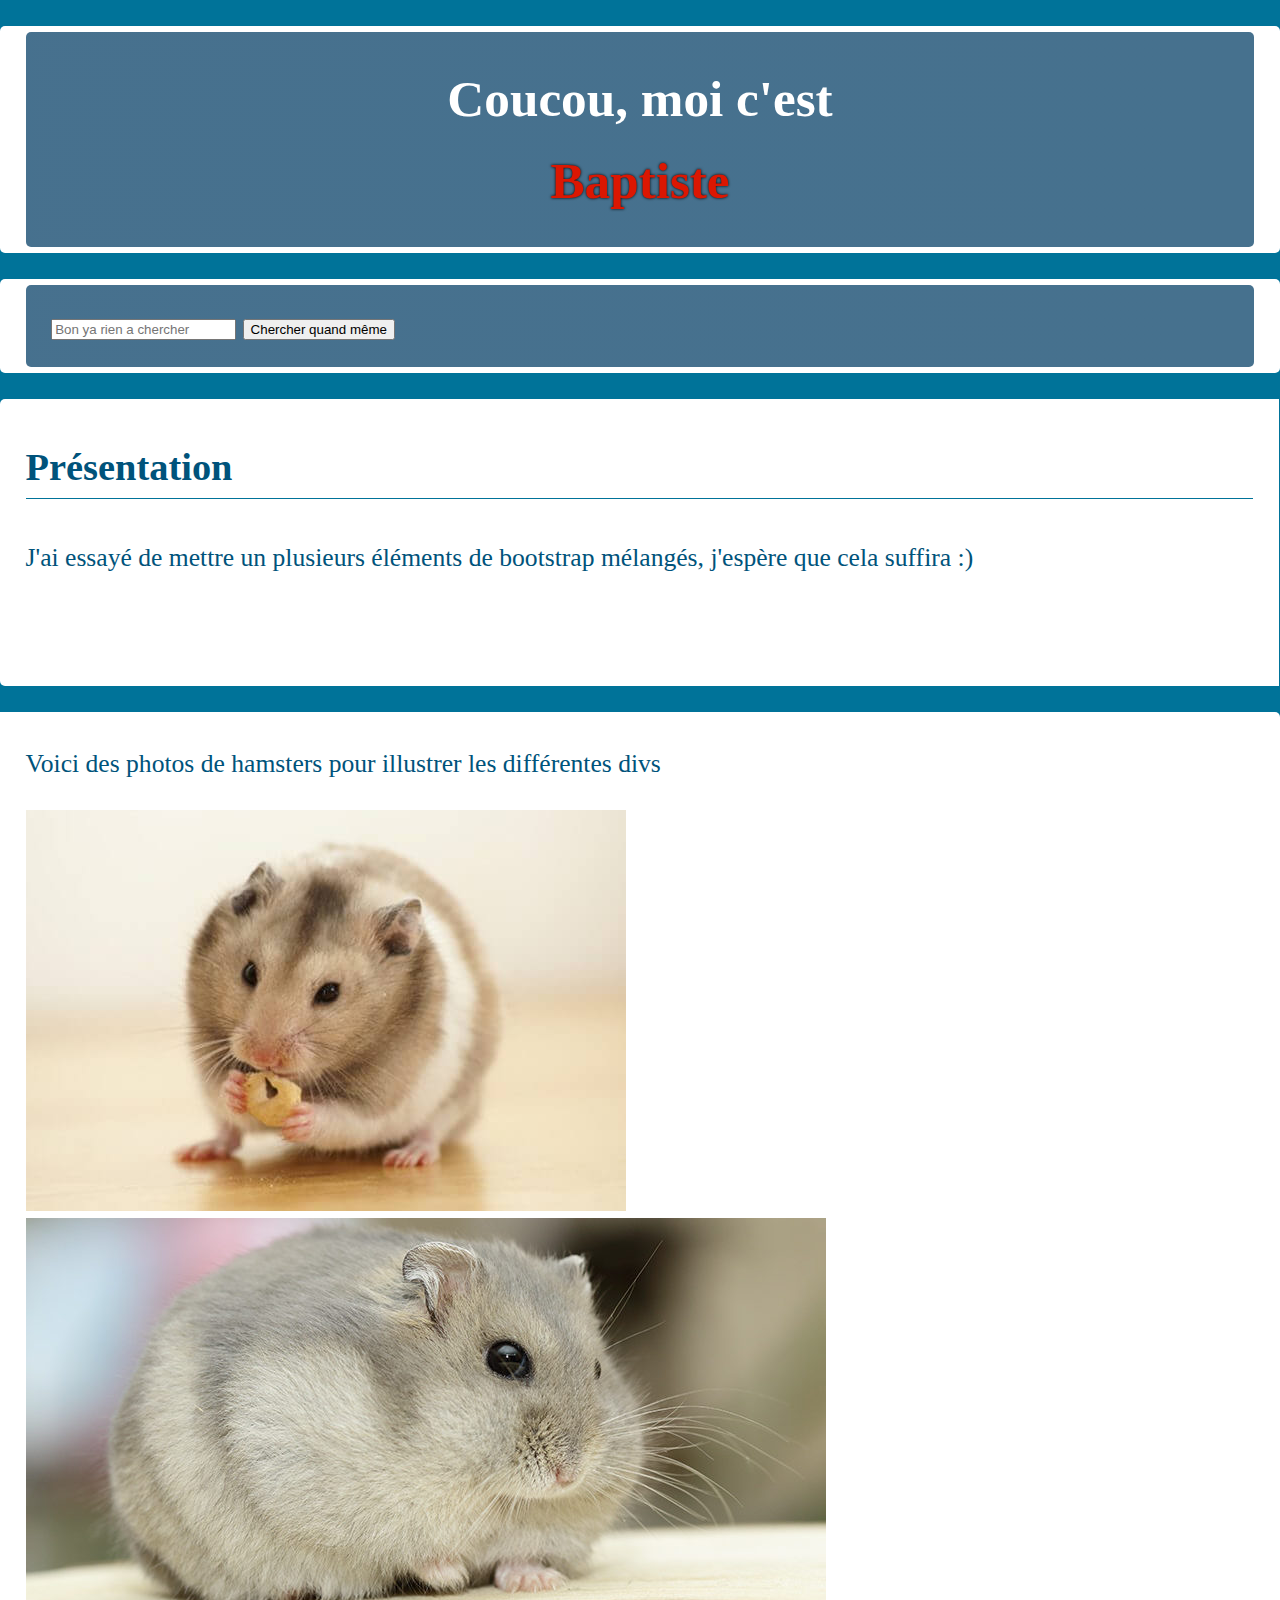
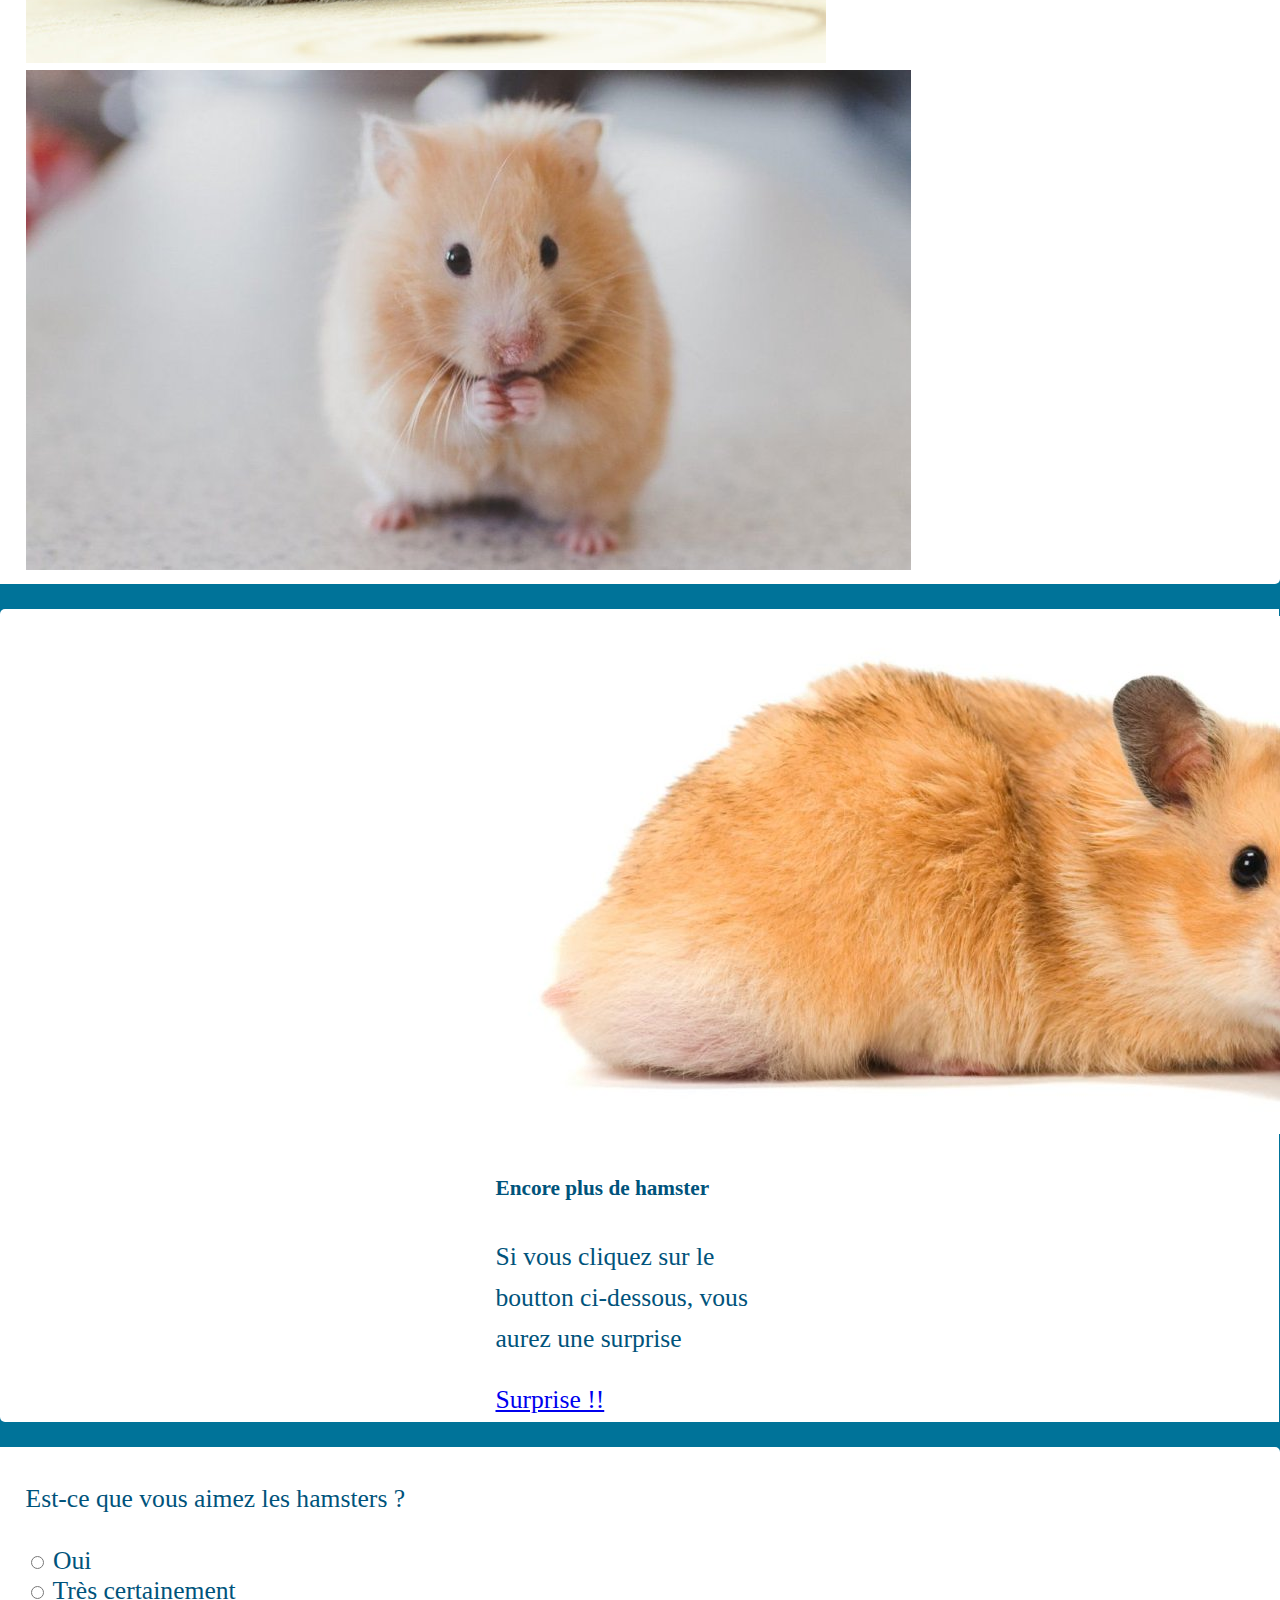
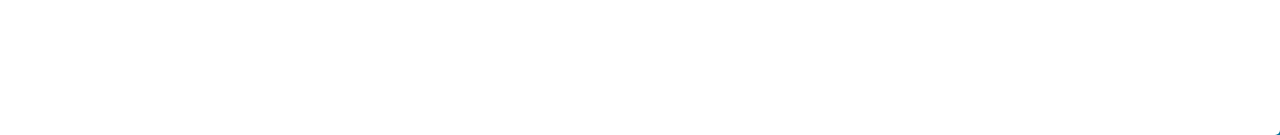
<file: comp/index.html>
<!DOCTYPE html>
<html>

<head>
    <meta charset="utf-8">
    <meta http-equiv="X-UA-Compatible" content="IE=edge">
    <title>Projet HTML/CSS</title>
    <script src="https://code.jquery.com/jquery-3.3.1.slim.min.js" integrity="sha384-q8i/X+965DzO0rT7abK41JStQIAqVgRVzpbzo5smXKp4YfRvH+8abtTE1Pi6jizo" crossorigin="anonymous"></script>
    <script src="https://cdnjs.cloudflare.com/ajax/libs/popper.js/1.14.3/umd/popper.min.js" integrity="sha384-ZMP7rVo3mIykV+2+9J3UJ46jBk0WLaUAdn689aCwoqbBJiSnjAK/l8WvCWPIPm49" crossorigin="anonymous"></script>
    <script>$(function () {
  $('[data-toggle="popover"]').popover()
})</script>
    <link rel="stylesheet" href="https://stackpath.bootstrapcdn.com/bootstrap/4.1.3/css/bootstrap.min.css" integrity="sha384-MCw98/SFnGE8fJT3GXwEOngsV7Zt27NXFoaoApmYm81iuXoPkFOJwJ8ERdknLPMO" crossorigin="anonymous">
    <script src="https://stackpath.bootstrapcdn.com/bootstrap/4.1.3/js/bootstrap.min.js" integrity="sha384-ChfqqxuZUCnJSK3+MXmPNIyE6ZbWh2IMqE241rYiqJxyMiZ6OW/JmZQ5stwEULTy" crossorigin="anonymous"></script>
    <link rel="stylesheet" href="style.css">
</head>

<body>
    <div class="container-fluid">
        <div class="row">
            <div class="col-md-12">
                <div class="page-header">
                    <h1>
                        Coucou, moi c'est
                        <div class="omega">Baptiste</div>
                    </h1>
                </div>
            </div>
        </div>
        <div class="col-md-12">
            <div class="position">
                <nav>
                    <form class="form-inline">
                        <input class="form-control mr-sm-2" type="search" placeholder="Bon ya rien a chercher" aria-label="Search">
                        <button type="button" class="btn btn-outline-success" data-container="body" data-toggle="popover" data-placement="right" data-content="Je vous ai dit qu'il n'y avait rien a chercher. Ce serais plaisant que vous arretiez de mettre ma parole en doute.">
                            Chercher quand même</button>
                    </form>
                </nav>
            </div>
        </div>
        <div class="row">
            <div class="col-md-6">
                <h2>Présentation</h2>
                <p>J'ai essayé de mettre un plusieurs éléments de bootstrap mélangés, j'espère que cela suffira :) </p>
            </div>
            <div class="col-md-6">
                <p>Voici des photos de hamsters pour illustrer les différentes divs</p>
                <div id="carouselExampleSlidesOnly" class="carousel slide" data-ride="carousel">
                    <div class="carousel-inner">
                        <div class="carousel-item active">
                            <img class="d-block w-100" src="hamster.jpg" alt="First slide">
                        </div>
                        <div class="carousel-item">
                            <img class="d-block w-100" src="hamster2.jpg" alt="Second slide">
                        </div>
                        <div class="carousel-item">
                            <img class="d-block w-100" src="hamster3.jpg" alt="Third slide">
                        </div>
                    </div>
                </div>
            </div>
        </div>
        <div class="row">
            <div class="col-md-6">
                <div class="card" style="width: 18rem;">
                    <img class="card-img-top" src="hamster4.jpg" alt="Card image cap">
                    <div class="card-body">
                        <h5 class="card-title">Encore plus de hamster</h5>
                        <p class="card-text">Si vous cliquez sur le boutton ci-dessous, vous aurez une surprise</p>
                        <a href="https://giphy.com/search/hamster" class="btn btn-primary">Surprise !!</a>
                    </div>
                </div>
            </div>
            <div class="col-md-6">

                <p>Est-ce que vous aimez les hamsters ?<br>
                    <p>
                        <form class="was-validated">
                            <div class="custom-control custom-radio">
                                <input type="radio" class="custom-control-input" id="customControlValidation2" name="radio-stacked" required>
                                <label class="custom-control-label" for="customControlValidation2">Oui</label>
                            </div>
                            <div class="custom-control custom-radio mb-3">
                                <input type="radio" class="custom-control-input" id="customControlValidation3" name="radio-stacked" required>
                                <label class="custom-control-label" for="customControlValidation3">Très certainement</label>
                            </div>
                        </form>

            </div>
        </div>

    </div>
</body>

</html>
</file>
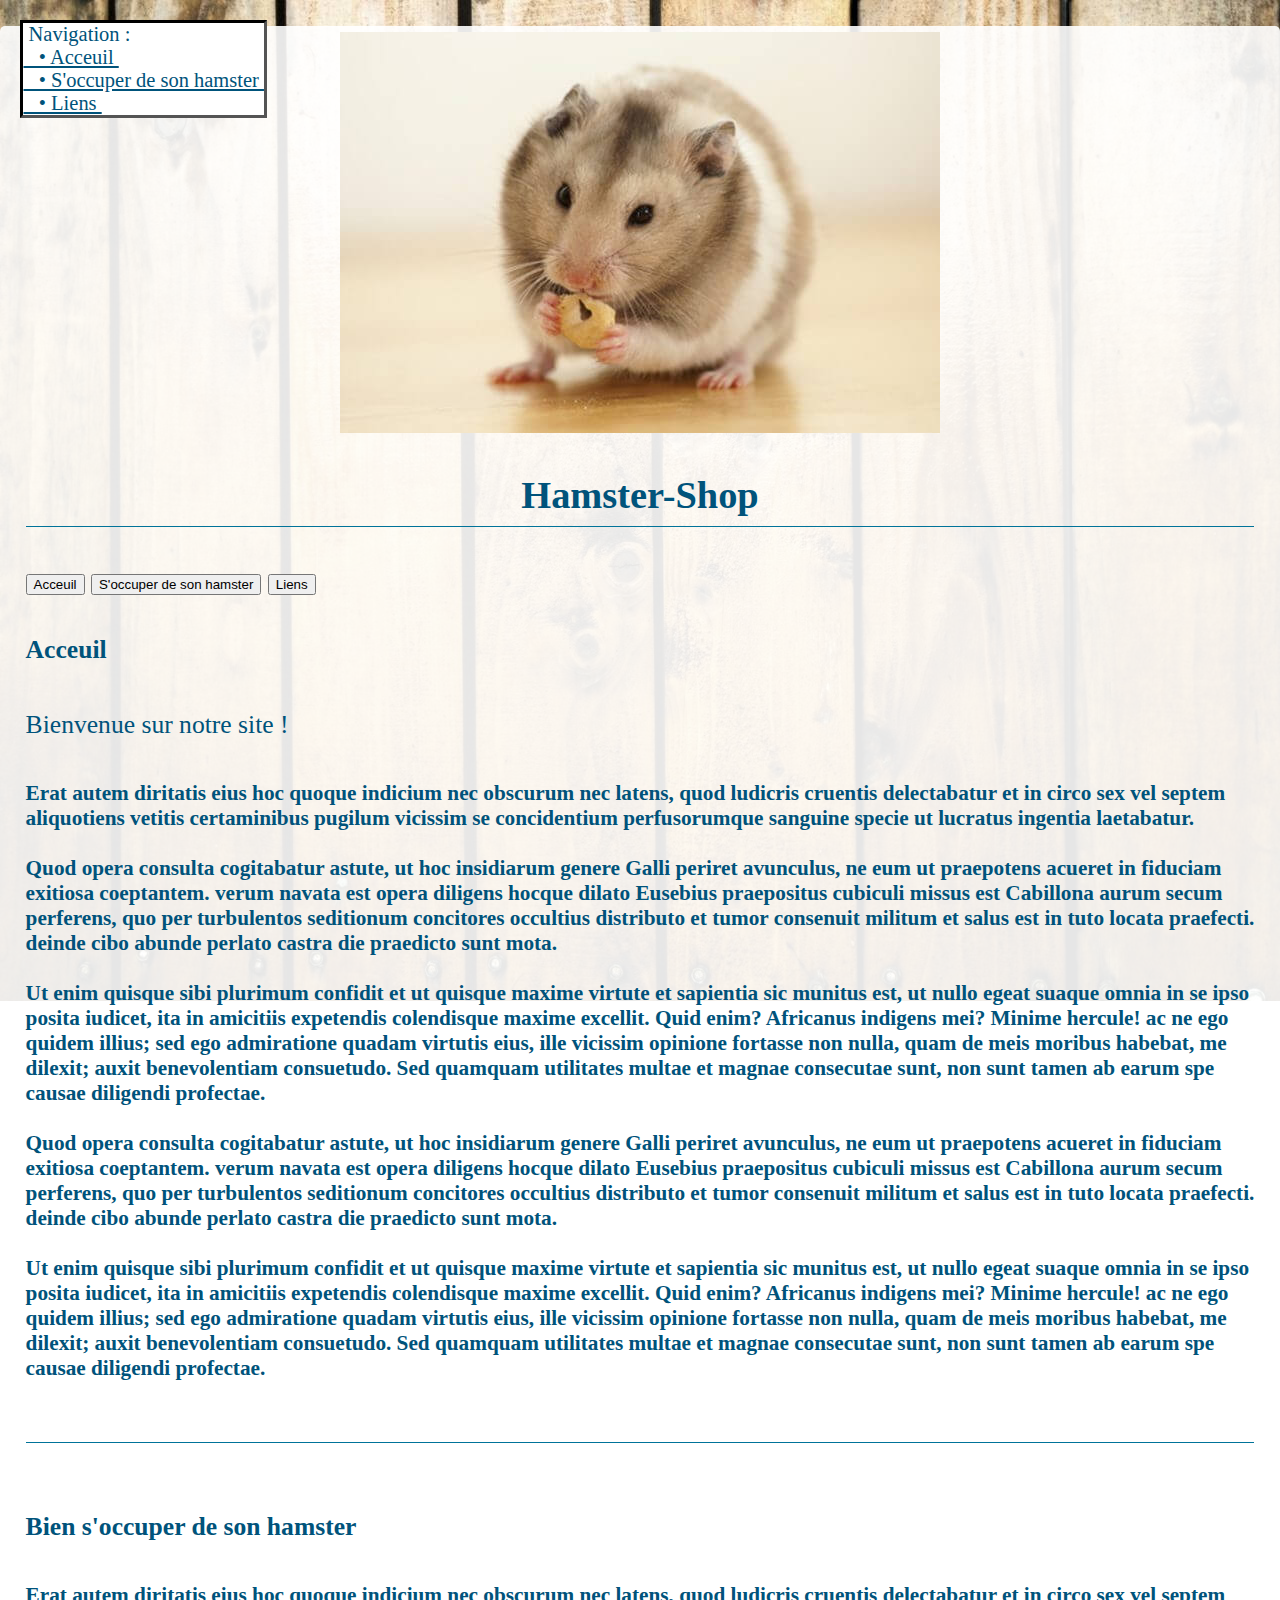
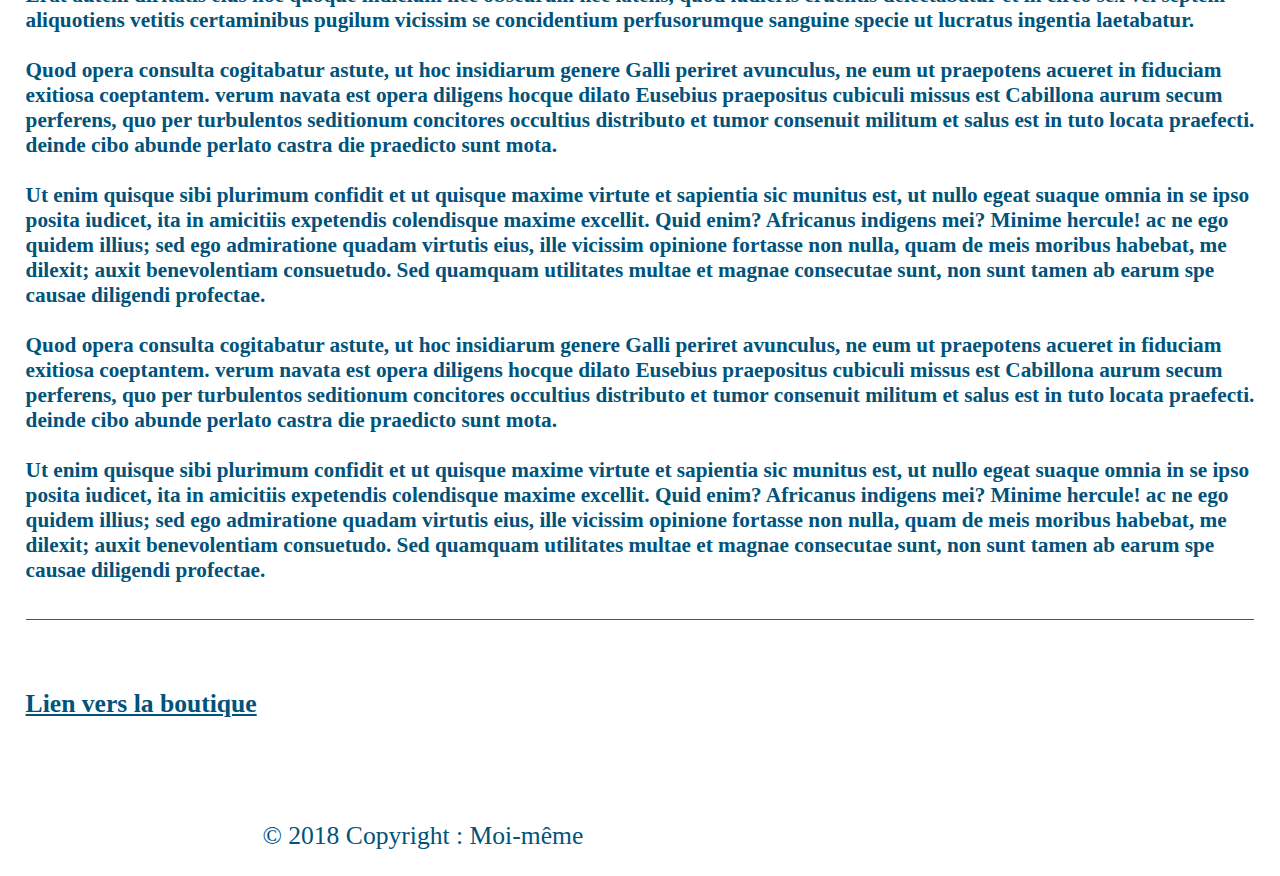
<file: siteVitrine/index.html>
<!DOCTYPE html>
<html>

<head>
    <meta charset="UTF-8">
    <title>Site Vitrine</title>
    <script src="https://code.jquery.com/jquery-3.3.1.slim.min.js" integrity="sha384-q8i/X+965DzO0rT7abK41JStQIAqVgRVzpbzo5smXKp4YfRvH+8abtTE1Pi6jizo" crossorigin="anonymous"></script>
    <script src="https://cdnjs.cloudflare.com/ajax/libs/popper.js/1.14.3/umd/popper.min.js" integrity="sha384-ZMP7rVo3mIykV+2+9J3UJ46jBk0WLaUAdn689aCwoqbBJiSnjAK/l8WvCWPIPm49" crossorigin="anonymous"></script>
    <link rel="stylesheet" href="https://stackpath.bootstrapcdn.com/bootstrap/4.1.3/css/bootstrap.min.css" integrity="sha384-MCw98/SFnGE8fJT3GXwEOngsV7Zt27NXFoaoApmYm81iuXoPkFOJwJ8ERdknLPMO" crossorigin="anonymous">
    <script src="https://stackpath.bootstrapcdn.com/bootstrap/4.1.3/js/bootstrap.min.js" integrity="sha384-ChfqqxuZUCnJSK3+MXmPNIyE6ZbWh2IMqE241rYiqJxyMiZ6OW/JmZQ5stwEULTy" crossorigin="anonymous"></script>
    <link rel="stylesheet" href="Index.css">
</head>

<body>
    <div class="container-fluid">
        <div class="row">
            <div class="Navigation">
                <a>&nbsp;Navigation :</a><br>
                <a href="#Acceuil">&nbsp;&nbsp;&nbsp;• Acceuil&nbsp;</a><br>
                <a href="#Hamster">&nbsp;&nbsp;&nbsp;• S'occuper de son hamster&nbsp;</a><br>
                <a href="#Lien">&nbsp;&nbsp;&nbsp;• Liens&nbsp;</a><br>
            </div>
            <div class="col-md-12">
                <div class="Header">
                    <img class="Hamster" src="hamster.jpg" />
                    <h2>Hamster-Shop</h2>
                </div>
                <div class="Menu">
                    <div class="d-flex justify-content-around">
                        <nav>
                            <button class="btn btn-dark btn-lg" type="button" onclick="window.location.href='#Acceuil';">Acceuil</button>
                            <button class="btn btn-dark btn-lg" type="button" onclick="window.location.href='#Hamster';">S'occuper de son hamster</button>
                            <button class="btn btn-dark btn-lg" type="button" onclick="window.location.href='#Lien';">Liens</button>
                        </nav>
                    </div>
                </div>
                <div class="Paragraphe">
                    <div id="Acceuil">
                        <h4> <b>Acceuil</b> </h4>
                        <p>Bienvenue sur notre site !</p>
                        <h5>Erat autem diritatis eius hoc quoque indicium nec obscurum nec latens, quod ludicris cruentis delectabatur et in circo sex vel septem aliquotiens vetitis certaminibus pugilum vicissim se concidentium perfusorumque sanguine specie ut lucratus ingentia laetabatur.<br>
                            <br>
                            Quod opera consulta cogitabatur astute, ut hoc insidiarum genere Galli periret avunculus, ne eum ut praepotens acueret in fiduciam exitiosa coeptantem. verum navata est opera diligens hocque dilato Eusebius praepositus cubiculi missus est Cabillona aurum secum perferens, quo per turbulentos seditionum concitores occultius distributo et tumor consenuit militum et salus est in tuto locata praefecti. deinde cibo abunde perlato castra die praedicto sunt mota.<br>
                            <br>
                            Ut enim quisque sibi plurimum confidit et ut quisque maxime virtute et sapientia sic munitus est, ut nullo egeat suaque omnia in se ipso posita iudicet, ita in amicitiis expetendis colendisque maxime excellit. Quid enim? Africanus indigens mei? Minime hercule! ac ne ego quidem illius; sed ego admiratione quadam virtutis eius, ille vicissim opinione fortasse non nulla, quam de meis moribus habebat, me dilexit; auxit benevolentiam consuetudo. Sed quamquam utilitates multae et magnae consecutae sunt, non sunt tamen ab earum spe causae diligendi profectae.<br>
                            <br>
                            Quod opera consulta cogitabatur astute, ut hoc insidiarum genere Galli periret avunculus, ne eum ut praepotens acueret in fiduciam exitiosa coeptantem. verum navata est opera diligens hocque dilato Eusebius praepositus cubiculi missus est Cabillona aurum secum perferens, quo per turbulentos seditionum concitores occultius distributo et tumor consenuit militum et salus est in tuto locata praefecti. deinde cibo abunde perlato castra die praedicto sunt mota.<br>
                            <br>
                            Ut enim quisque sibi plurimum confidit et ut quisque maxime virtute et sapientia sic munitus est, ut nullo egeat suaque omnia in se ipso posita iudicet, ita in amicitiis expetendis colendisque maxime excellit. Quid enim? Africanus indigens mei? Minime hercule! ac ne ego quidem illius; sed ego admiratione quadam virtutis eius, ille vicissim opinione fortasse non nulla, quam de meis moribus habebat, me dilexit; auxit benevolentiam consuetudo. Sed quamquam utilitates multae et magnae consecutae sunt, non sunt tamen ab earum spe causae diligendi profectae.<br><br></h5>
                    </div>
                </div>
                <div class="Paragraphe">
                    <div>
                        <br>
                        <h4 id="Hamster"> <b>Bien s'occuper de son hamster</b> </h4>
                        <h5>Erat autem diritatis eius hoc quoque indicium nec obscurum nec latens, quod ludicris cruentis delectabatur et in circo sex vel septem aliquotiens vetitis certaminibus pugilum vicissim se concidentium perfusorumque sanguine specie ut lucratus ingentia laetabatur.<br>
                            <br>
                            Quod opera consulta cogitabatur astute, ut hoc insidiarum genere Galli periret avunculus, ne eum ut praepotens acueret in fiduciam exitiosa coeptantem. verum navata est opera diligens hocque dilato Eusebius praepositus cubiculi missus est Cabillona aurum secum perferens, quo per turbulentos seditionum concitores occultius distributo et tumor consenuit militum et salus est in tuto locata praefecti. deinde cibo abunde perlato castra die praedicto sunt mota.<br>
                            <br>
                            Ut enim quisque sibi plurimum confidit et ut quisque maxime virtute et sapientia sic munitus est, ut nullo egeat suaque omnia in se ipso posita iudicet, ita in amicitiis expetendis colendisque maxime excellit. Quid enim? Africanus indigens mei? Minime hercule! ac ne ego quidem illius; sed ego admiratione quadam virtutis eius, ille vicissim opinione fortasse non nulla, quam de meis moribus habebat, me dilexit; auxit benevolentiam consuetudo. Sed quamquam utilitates multae et magnae consecutae sunt, non sunt tamen ab earum spe causae diligendi profectae.<br>
                            <br>
                            Quod opera consulta cogitabatur astute, ut hoc insidiarum genere Galli periret avunculus, ne eum ut praepotens acueret in fiduciam exitiosa coeptantem. verum navata est opera diligens hocque dilato Eusebius praepositus cubiculi missus est Cabillona aurum secum perferens, quo per turbulentos seditionum concitores occultius distributo et tumor consenuit militum et salus est in tuto locata praefecti. deinde cibo abunde perlato castra die praedicto sunt mota.<br>
                            <br>
                            Ut enim quisque sibi plurimum confidit et ut quisque maxime virtute et sapientia sic munitus est, ut nullo egeat suaque omnia in se ipso posita iudicet, ita in amicitiis expetendis colendisque maxime excellit. Quid enim? Africanus indigens mei? Minime hercule! ac ne ego quidem illius; sed ego admiratione quadam virtutis eius, ille vicissim opinione fortasse non nulla, quam de meis moribus habebat, me dilexit; auxit benevolentiam consuetudo. Sed quamquam utilitates multae et magnae consecutae sunt, non sunt tamen ab earum spe causae diligendi profectae.<br></h5>
                    </div>
                </div>
                <div id="Lien">
                    <br>
                    <h4 href=""> <a href=""><b>Lien vers la boutique</b></a> </h4>
                    <br>
                </div>
            </div>
        </div>
    </div>
    <footer class="page-footer font-small blue">
        <div class="Copy">
            <div class="footer-copyright text-center py-3">© 2018 Copyright :
                <a> Moi-même</a>
            </div>
        </div>
    </footer>
</body>

</html>
</file>
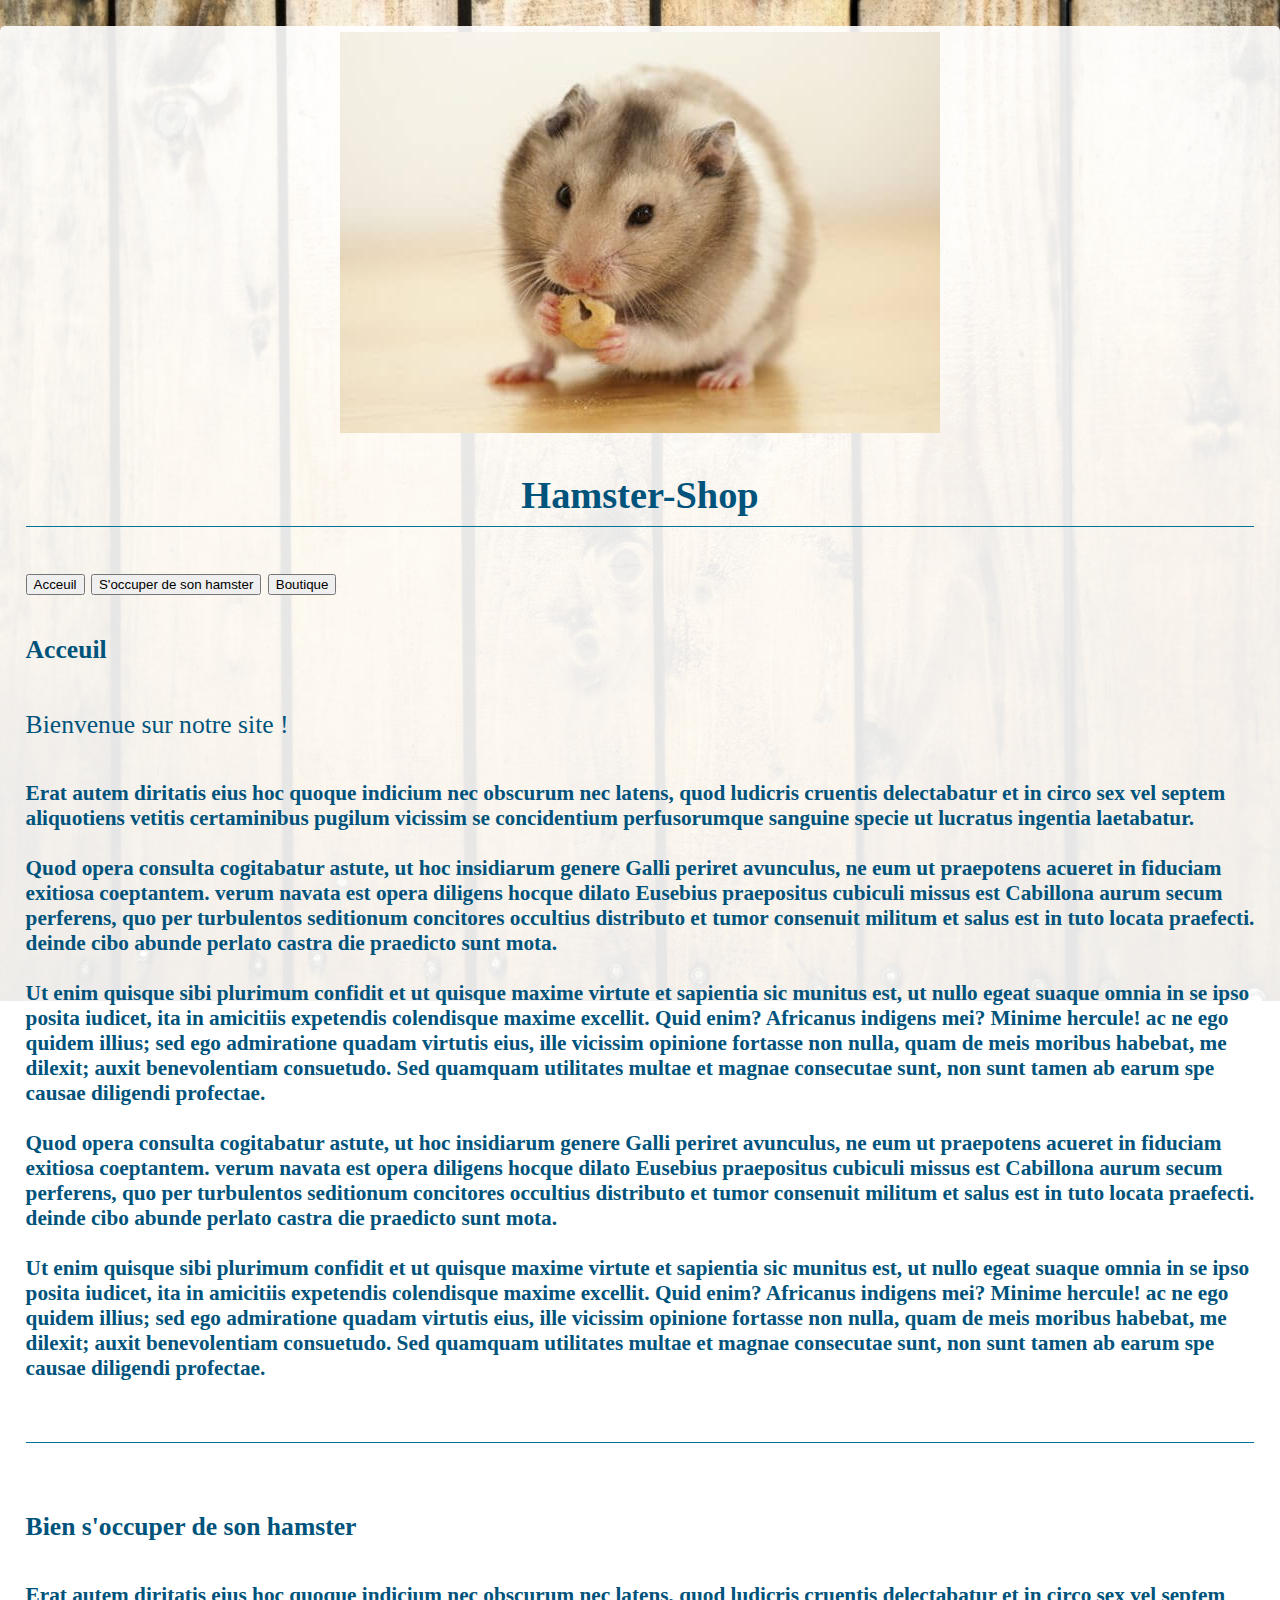
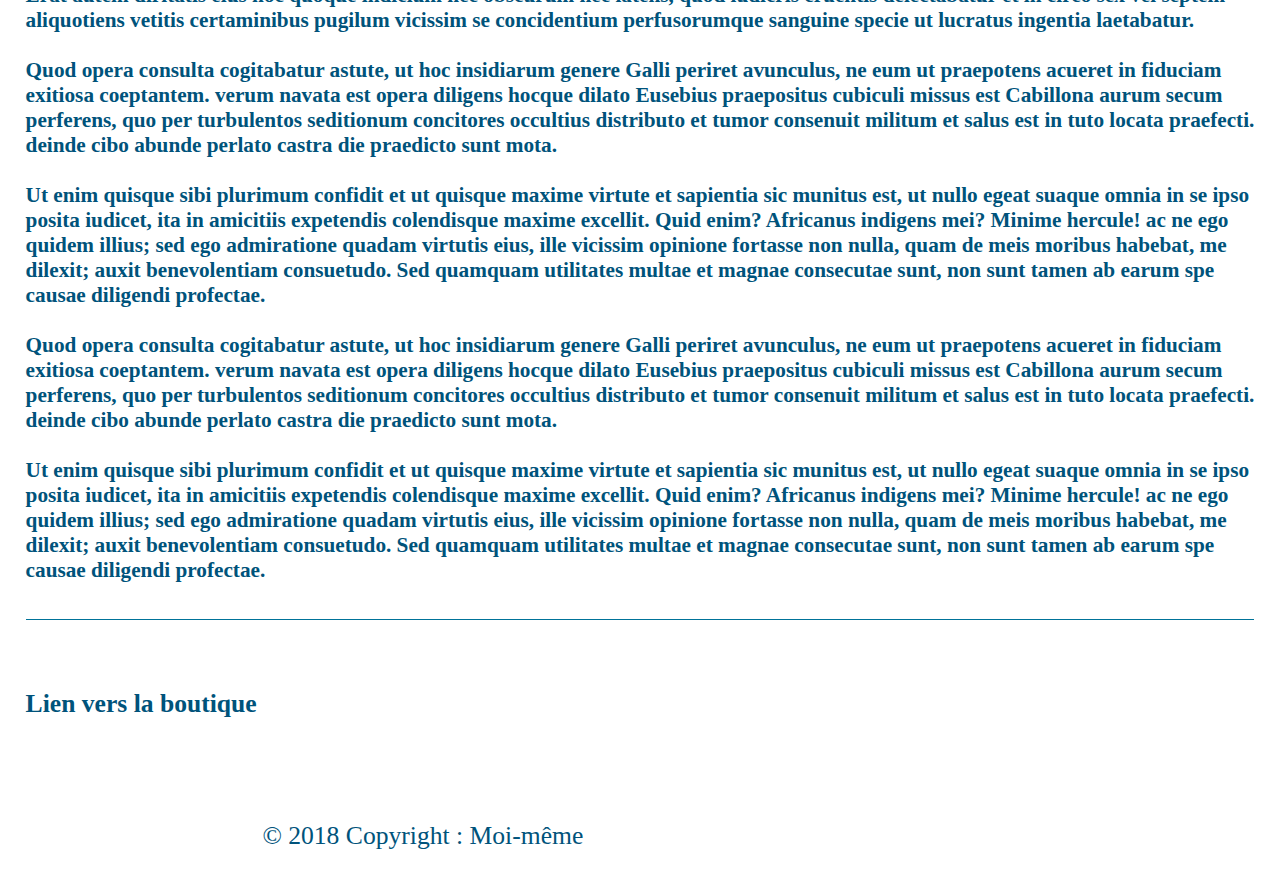
<file: siteVitrine/Untitled-1.html>
<!DOCTYPE html>
<html>

<head>
    <meta charset="UTF-8">
    <title>Site Vitrine</title>
    <script src="https://code.jquery.com/jquery-3.3.1.slim.min.js" integrity="sha384-q8i/X+965DzO0rT7abK41JStQIAqVgRVzpbzo5smXKp4YfRvH+8abtTE1Pi6jizo" crossorigin="anonymous"></script>
    <script src="https://cdnjs.cloudflare.com/ajax/libs/popper.js/1.14.3/umd/popper.min.js" integrity="sha384-ZMP7rVo3mIykV+2+9J3UJ46jBk0WLaUAdn689aCwoqbBJiSnjAK/l8WvCWPIPm49" crossorigin="anonymous"></script>
    <link rel="stylesheet" href="https://stackpath.bootstrapcdn.com/bootstrap/4.1.3/css/bootstrap.min.css" integrity="sha384-MCw98/SFnGE8fJT3GXwEOngsV7Zt27NXFoaoApmYm81iuXoPkFOJwJ8ERdknLPMO" crossorigin="anonymous">
    <script src="https://stackpath.bootstrapcdn.com/bootstrap/4.1.3/js/bootstrap.min.js" integrity="sha384-ChfqqxuZUCnJSK3+MXmPNIyE6ZbWh2IMqE241rYiqJxyMiZ6OW/JmZQ5stwEULTy" crossorigin="anonymous"></script>
    <link rel="stylesheet" href="Index.css">
</head>

<body>
    <nav class="navbar navbar-default">
        <div class="container-fluid">
            <div class="row">
                <div class="col-md-12">
                    <div class="Header">
                        <img class="Hamster" src="hamster.jpg" />
                        <h2>Hamster-Shop</h2>
                    </div>
                    <div class="Menu">
                        <div class="d-flex justify-content-around">
                            <nav>
                                <button class="btn btn-dark btn-lg" type="button" onclick="window.location.href='#Acceuil';">Acceuil</button>
                                <button class="btn btn-dark btn-lg" type="button" onclick="window.location.href='#Hamster';">S'occuper de son hamster</button>
                                <button class="btn btn-dark btn-lg" type="button">Boutique</button>
                            </nav>
                        </div>
                    </div>
                    <div class="Paragraphe">
                        <div id="Acceuil">
                            <h4> <b>Acceuil</b> </h4>
                            <p>Bienvenue sur notre site !</p>
                            <h5>Erat autem diritatis eius hoc quoque indicium nec obscurum nec latens, quod ludicris cruentis delectabatur et in circo sex vel septem aliquotiens vetitis certaminibus pugilum vicissim se concidentium perfusorumque sanguine specie ut lucratus ingentia laetabatur.<br>
                                <br>
                                Quod opera consulta cogitabatur astute, ut hoc insidiarum genere Galli periret avunculus, ne eum ut praepotens acueret in fiduciam exitiosa coeptantem. verum navata est opera diligens hocque dilato Eusebius praepositus cubiculi missus est Cabillona aurum secum perferens, quo per turbulentos seditionum concitores occultius distributo et tumor consenuit militum et salus est in tuto locata praefecti. deinde cibo abunde perlato castra die praedicto sunt mota.<br>
                                <br>
                                Ut enim quisque sibi plurimum confidit et ut quisque maxime virtute et sapientia sic munitus est, ut nullo egeat suaque omnia in se ipso posita iudicet, ita in amicitiis expetendis colendisque maxime excellit. Quid enim? Africanus indigens mei? Minime hercule! ac ne ego quidem illius; sed ego admiratione quadam virtutis eius, ille vicissim opinione fortasse non nulla, quam de meis moribus habebat, me dilexit; auxit benevolentiam consuetudo. Sed quamquam utilitates multae et magnae consecutae sunt, non sunt tamen ab earum spe causae diligendi profectae.<br>
                                <br>
                                Quod opera consulta cogitabatur astute, ut hoc insidiarum genere Galli periret avunculus, ne eum ut praepotens acueret in fiduciam exitiosa coeptantem. verum navata est opera diligens hocque dilato Eusebius praepositus cubiculi missus est Cabillona aurum secum perferens, quo per turbulentos seditionum concitores occultius distributo et tumor consenuit militum et salus est in tuto locata praefecti. deinde cibo abunde perlato castra die praedicto sunt mota.<br>
                                <br>
                                Ut enim quisque sibi plurimum confidit et ut quisque maxime virtute et sapientia sic munitus est, ut nullo egeat suaque omnia in se ipso posita iudicet, ita in amicitiis expetendis colendisque maxime excellit. Quid enim? Africanus indigens mei? Minime hercule! ac ne ego quidem illius; sed ego admiratione quadam virtutis eius, ille vicissim opinione fortasse non nulla, quam de meis moribus habebat, me dilexit; auxit benevolentiam consuetudo. Sed quamquam utilitates multae et magnae consecutae sunt, non sunt tamen ab earum spe causae diligendi profectae.<br><br></h5>
                        </div>
                    </div>
                    <div class="Paragraphe">
                        <div>
                            <br>
                            <h4 id="Hamster"> <b>Bien s'occuper de son hamster</b> </h4>
                            <h5>Erat autem diritatis eius hoc quoque indicium nec obscurum nec latens, quod ludicris cruentis delectabatur et in circo sex vel septem aliquotiens vetitis certaminibus pugilum vicissim se concidentium perfusorumque sanguine specie ut lucratus ingentia laetabatur.<br>
                                <br>
                                Quod opera consulta cogitabatur astute, ut hoc insidiarum genere Galli periret avunculus, ne eum ut praepotens acueret in fiduciam exitiosa coeptantem. verum navata est opera diligens hocque dilato Eusebius praepositus cubiculi missus est Cabillona aurum secum perferens, quo per turbulentos seditionum concitores occultius distributo et tumor consenuit militum et salus est in tuto locata praefecti. deinde cibo abunde perlato castra die praedicto sunt mota.<br>
                                <br>
                                Ut enim quisque sibi plurimum confidit et ut quisque maxime virtute et sapientia sic munitus est, ut nullo egeat suaque omnia in se ipso posita iudicet, ita in amicitiis expetendis colendisque maxime excellit. Quid enim? Africanus indigens mei? Minime hercule! ac ne ego quidem illius; sed ego admiratione quadam virtutis eius, ille vicissim opinione fortasse non nulla, quam de meis moribus habebat, me dilexit; auxit benevolentiam consuetudo. Sed quamquam utilitates multae et magnae consecutae sunt, non sunt tamen ab earum spe causae diligendi profectae.<br>
                                <br>
                                Quod opera consulta cogitabatur astute, ut hoc insidiarum genere Galli periret avunculus, ne eum ut praepotens acueret in fiduciam exitiosa coeptantem. verum navata est opera diligens hocque dilato Eusebius praepositus cubiculi missus est Cabillona aurum secum perferens, quo per turbulentos seditionum concitores occultius distributo et tumor consenuit militum et salus est in tuto locata praefecti. deinde cibo abunde perlato castra die praedicto sunt mota.<br>
                                <br>
                                Ut enim quisque sibi plurimum confidit et ut quisque maxime virtute et sapientia sic munitus est, ut nullo egeat suaque omnia in se ipso posita iudicet, ita in amicitiis expetendis colendisque maxime excellit. Quid enim? Africanus indigens mei? Minime hercule! ac ne ego quidem illius; sed ego admiratione quadam virtutis eius, ille vicissim opinione fortasse non nulla, quam de meis moribus habebat, me dilexit; auxit benevolentiam consuetudo. Sed quamquam utilitates multae et magnae consecutae sunt, non sunt tamen ab earum spe causae diligendi profectae.<br></h5>
                        </div>
                    </div>
                    <br>
                    <h4 href=""> <b>Lien vers la boutique</b> </h4>
                    <br>
                </div>
            </div>
        </div>
    </nav>
    <footer class="page-footer font-small blue">
        <div class="Copy">
            <div class="footer-copyright text-center py-3">© 2018 Copyright :
                <a> Moi-même</a>
            </div>
        </div>
    </footer>
</body>

</html>
</file>
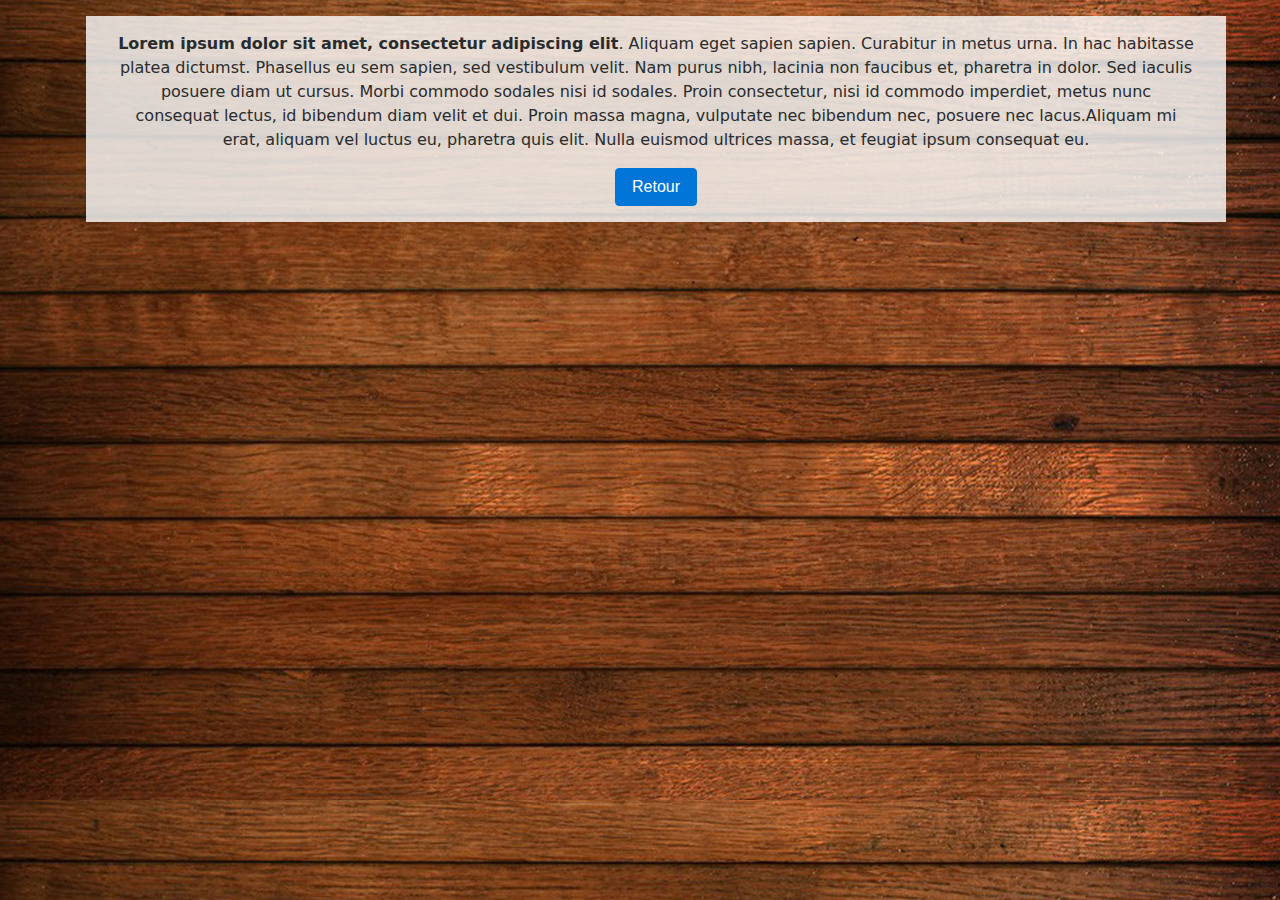
<file: tp3/page2.html>
﻿<!DOCTYPE html>
<html lang="fr">

<head>
    <meta charset="utf-8">
    <meta http-equiv="X-UA-Compatible" content="IE=edge">
    <meta name="viewport" content="width=device-width, initial-scale=1">

    <title>Page 2</title>

    <link href="css/bootstrap.min.css" rel="stylesheet">
    <link href="css/style.css" rel="stylesheet">

</head>

<body>

    <div class="container">
        <div class="row">
            <div class="col-md-12 page-header">
                <div class="page2">
                    <div class="image-header">
                        
                    </div>
                    <p>
                        <strong>Lorem ipsum dolor sit amet, consectetur adipiscing elit</strong>. Aliquam eget sapien sapien. Curabitur in metus urna. In hac habitasse platea dictumst. Phasellus eu sem sapien, sed vestibulum velit. Nam purus nibh, lacinia non faucibus et, pharetra in dolor. Sed iaculis posuere diam ut cursus. Morbi commodo sodales nisi id sodales. Proin consectetur, nisi id commodo imperdiet, metus nunc consequat lectus, id bibendum diam velit et dui. Proin massa magna, vulputate nec bibendum nec, posuere nec lacus.Aliquam mi erat, aliquam vel luctus eu, pharetra quis elit. Nulla euismod ultrices massa, et feugiat ipsum consequat eu.
                    </p>
                    <button type="button" class="btn btn-primary" onclick="window.location.href='index.html'">
                        Retour
                    </button>
                </div>
            </div>
        </div>
    </div>

    <script src="js/jquery.min.js"></script>
    <script src="js/bootstrap.min.js"></script>
    <script src="js/scripts.js"></script>
</body>

</html>
</file>
<file: comp/style.css>
html {
    margin: 0;
    background: #007399
}

[class^=col] {
    background: #fff;
    margin-top: 1em;
    border-radius: 5px;
    padding: .25em 1em;
}

.col-md-6 {
    min-height: 275px
}

.col-md-6:nth-child(odd) {
    border-radius: 5px 0 0 5px;
    border-right: 1px solid #007399;
}

.col-md-6:nth-child(even) {
    border-radius: 0 5px 5px 0
}


body {
    color: #00537b;
    font-size: 1.6em;
    background-color: transparent;
    max-width: 1280px;
    margin: auto;
}

.page-header,
.position {
    border-radius: 5px;
    background: linear-gradient(to right, rgba(8, 65, 104, .75) 0, rgba(9, 65, 104, .75) 1%, #46718e 100%);
    padding: 1em
}

h1,
h2,
h3 {
    font-weight: 700;
    line-height: 1.6em;
    border-bottom: 1px solid #007399;
    margin-bottom: 1em;
}

.omega {
    color: rgb(219, 23, 2);
    text-shadow: 0 0 3px #000
}

h1 {
    text-align: center;
    color: #fff;
    border-bottom: 0;
    margin: 0;
}

p {
    line-height: 1.6em
}
.card{
    margin: auto; 
}
</file>
<file: siteVitrine/Index.css>
html {
    margin: 0;
    background-image: url(bckground.jpg);
    background-repeat: repeat-x;
    background-attachment: fixed;
}

.Navigation{
    z-index: 10;
    display: block;
    position: fixed;
    left: 1em;
    top: 1em;
    background-color: #fff;
    border-style: inset;
    border-color: #000;
    font-size: .8em;
}

a{
    color: #00537b;
}

a:hover{
    text-decoration: none;
}

[class^=col] {
    background: rgba(255, 255, 255, .9);
    margin-top: 1em;
    border-radius: 5px;
    padding: .25em 1em;
}

body {
    z-index: 1;
    color: #00537b;
    font-size: 1.6em;
    background-color: transparent;
    max-width: 1280px;
    margin: auto;
}

h2 {
    text-align: center;
    font-weight: 700;
    line-height: 1.6em;
    border-bottom: 1px solid #007399;
    margin-bottom: 1em;
}

h4 {
    font-weight: 700;
    line-height: 1.6em;
}

p {
    line-height: 1.6em
}

.Hamster {
    display: block;
    margin: auto;
}

.Copy {
    background: rgba(255, 255, 255, .9);
    margin : 1em 10em;
    border-radius: 5px;
    padding: 0em .25em 0em .25em
}

.Paragraphe{
    border-bottom: 1px solid #007399;
}
</file>
<file: tp3/css/style.css>
body {
    background-image: url("image/background.jpg");
    background-size: 100%;
    background-attachment: fixed;
}

h1,
.page2 {
    text-align: center;
    margin: 1em;
}

h3 {
    text-align: center;
}

.page-header,
.contact,
.pres {
    background-color: rgba(255, 255, 255, .8);
    display: inline-block;
    margin: 1em;
}

.contact-container,
.pres-container {
    margin: .5em;
}

.MrCatania {
    float: left;
    width: 150px;
    margin: .5em;
}

p {
    text-align: center;
}

.image-header {
    position: relative;
    display: block;
    width: 100%;
    height: 100%;
}
</file>
